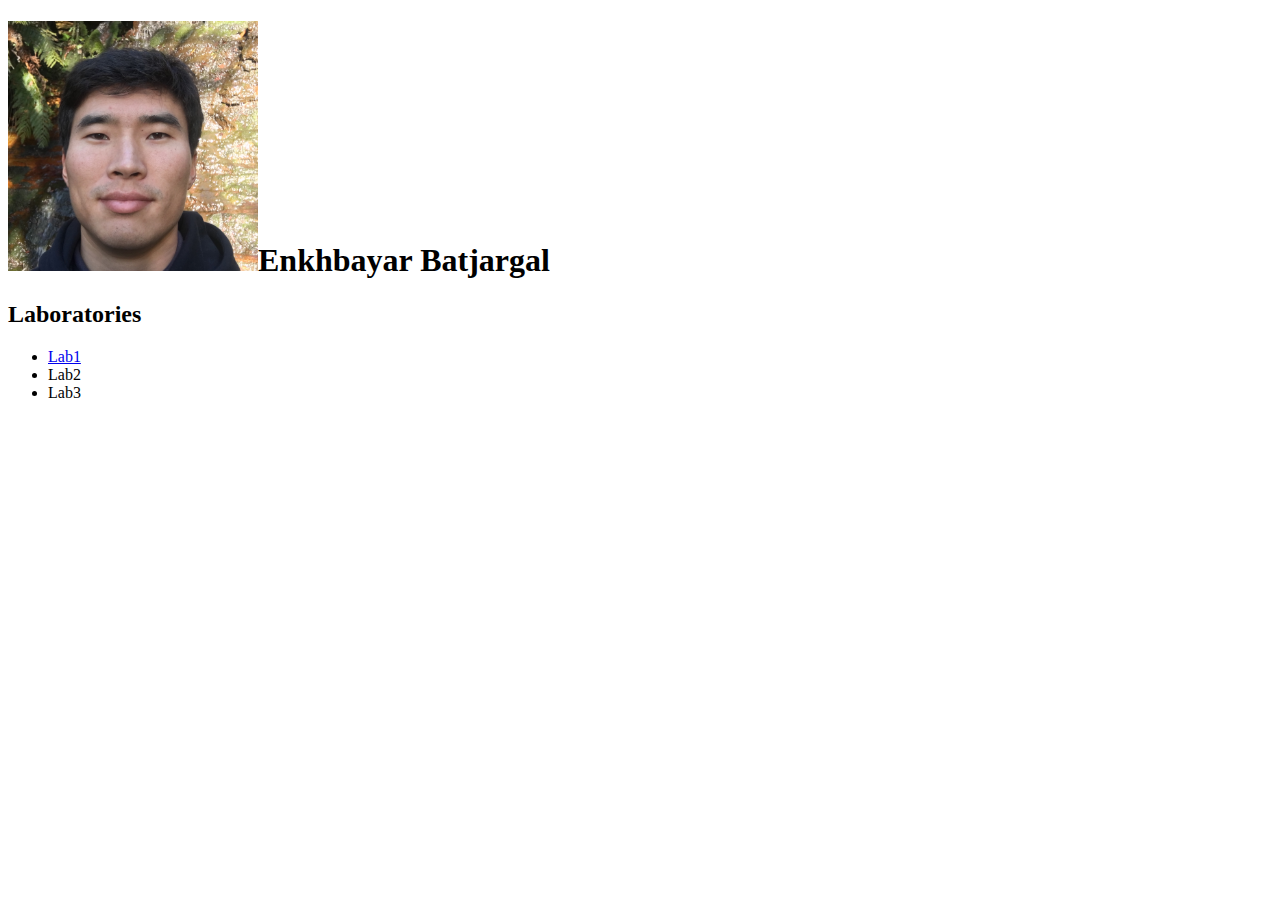
<file: lab0/index.html>
<!DOCTYPE html>
<html lang="en">
<head>
    <meta http-equiv="Content-Type" content="text/html; charset=UTF-8" />
    <link href="image/icon.png" type="image/gif" rel="shortcut icon"/>
    <title>Main Page of Enkhbayar Batjargal</title>
</head>
<body>
<div id = "container">
    <div id="header">
        <h1><img src="image/eb.JPG" width="250" height="250" />Enkhbayar Batjargal</h1>
    </div>
    <div id = "nav">
        <ul>
        </ul>
    </div>
    <div id = "aside">
        <h2>Laboratories</h2>
        <ul>
            <li><a href="index.html">Lab1</a></li>
            <li>Lab2</li>
            <li>Lab3</li>
        </ul>
    </div>
</div>
</body>
</html>
</file>
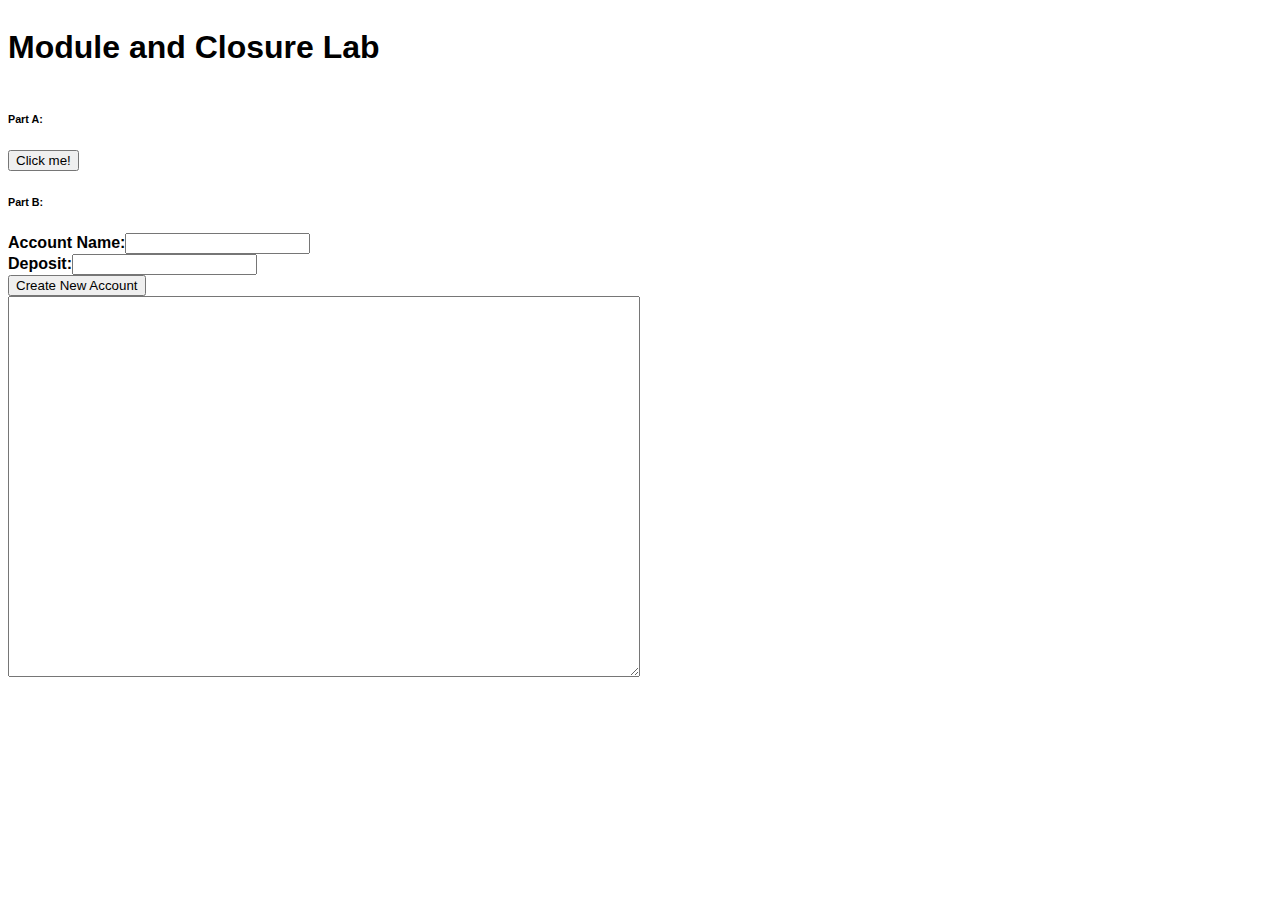
<file: ModAndClos/account.html>
<!DOCTYPE html>
<html lang="en">
<head>
    <meta charset="UTF-8">
    <title>Module And Closure</title>
    <link href="css/account.css" rel="stylesheet" type="text/css"/>
    <script src="js/account.js"></script>
    <script src="js/jquery-3.4.1.js"></script>
</head>
<body>
<h1>Module and Closure Lab</h1>
<h6>Part A:</h6>
<div>
    <button id="btnRudy">Click me!</button>
</div>
<h6>Part B:</h6>
<label>Account Name:<input id="newaccount" type="text"></label>
<label>Deposit:<input id="newdeposit" type="number"></label>
<div>
    <button id="btnNew">Create New Account</button>
</div>
<div class="bodyMain">
    <textarea cols="10" id="textArea" rows="25"></textarea>
</div>
</body>
</html>
</file>
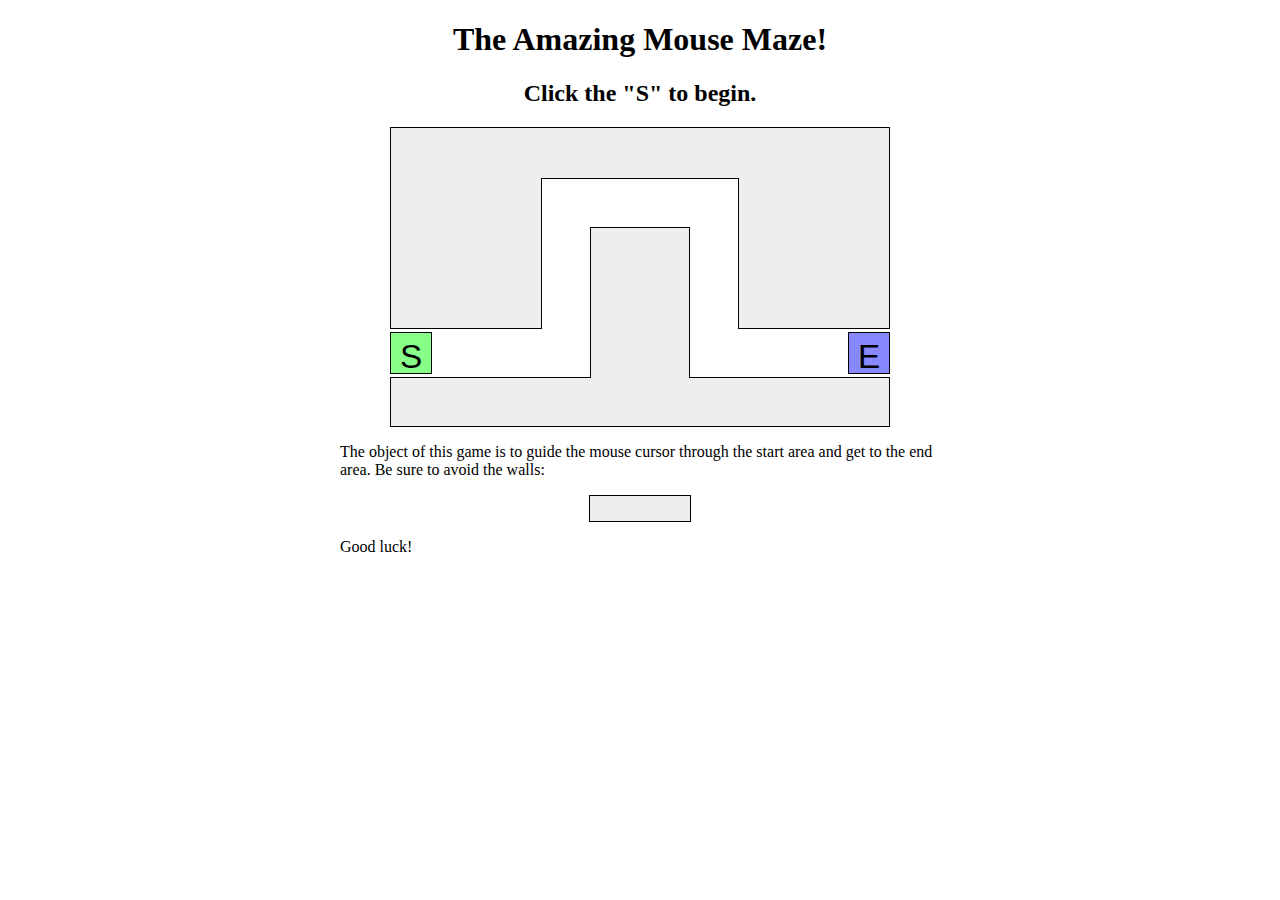
<file: mousemaze/maze.html>
<!DOCTYPE html>
<html>
<!--
CSE 190 M Lab 7 HTML file
You should download this file for your lab, but you should not edit its contents.
-->

<head>
    <title>Maze!</title>

    <!-- provided files; do not modify -->
    <link href="css/maze.css" type="text/css" rel="stylesheet" />
    <script src="js/jquery.min.js"></script>

    <!-- your code -->
    <script src="js/maze.js"></script>
</head>

<body>
<h1>The Amazing Mouse Maze!</h1>
<h2 id="status">Click the "S" to begin.</h2>

<!-- This part of the page represents the maze -->
<div id="maze">
    <div id="start">S</div>
    <div class="boundary" id="boundary1"></div>
    <div class="boundary"></div>
    <div class="boundary"></div>
    <div class="boundary"></div>
    <div class="boundary"></div>
    <div id="end">E</div>
</div>

<p>
    The object of this game is to guide the mouse cursor through the start area and get to the end area.  Be sure to avoid the walls:
</p>

<div class="boundary example"></div>

<p>
    Good luck!
</p>
</body>
</html>
</file>
<file: ModAndClos/css/account.css>
body{
    font: bold 12pt sans-serif;
    display: flex;
    flex-flow: column;
}
.bodyMain{
    width: 50%;
    display: flex;
    flex-flow: column;
}
</file>
<file: mousemaze/css/maze.css>
/*
CSE 190 M Lab 6 CSS file
You don't need to download or edit this file.
*/

h1, h2 {
    text-align: center;
}

p {
    width: 600px;
    margin: 1em auto;
}

#maze {
    margin: auto;
    position: relative;
    height: 300px;
    width: 500px;
}

#start, #end {
    position: absolute;
    top: 205px;
    height: 30px;
    width: 30px;
    border: 1px solid black;
    padding: 5px;
    cursor: default;

    font-family: "Helvetica", "Arial", sans-serif;
    font-size: 25pt;
    text-align: center;
}

#maze #start {
    background-color: #88ff88;
    left: 0;
}

#maze #end {
    background-color: #8888ff;
    right: 0;
}

div.boundary {
    background-color: #eeeeee;
    border: 1px solid black;
}

div.boundary.example {
    margin: auto;
    width: 100px;
    height: 25px;
}

div.youlose {
    background-color: #ff8888;
}

/*
Hack hack hack; these are CSS "sibling selectors" for selecting
neighboring elements.  Necessary to avoid giving ids to the boundary divs
*/

#maze div.boundary {
    position: absolute;

    top: 0;
    left: 0;
    height: 200px;
    width: 150px;
    z-index: 1;
}

#maze div.boundary + div.boundary {
    border-left: none;
    border-right: none;
    z-index: 2;

    left: 151px;
    height: 50px;
    width: 198px;
}

#maze div.boundary + div.boundary + div.boundary {
    border-left: 1px black solid;
    border-right: 1px black solid;
    z-index: 1;

    left: 348px;
    height: 200px;
    width: 150px;
}

#maze div.boundary + div.boundary + div.boundary + div.boundary {
    border: 1px black solid;

    top: 250px;
    left: 0;
    height: 48px;
    width: 498px;
}

#maze div.boundary + div.boundary + div.boundary + div.boundary + div.boundary {
    border-bottom: none;

    top: 100px;
    left: 200px;
    height: 150px;
    width: 98px;
}
</file>
